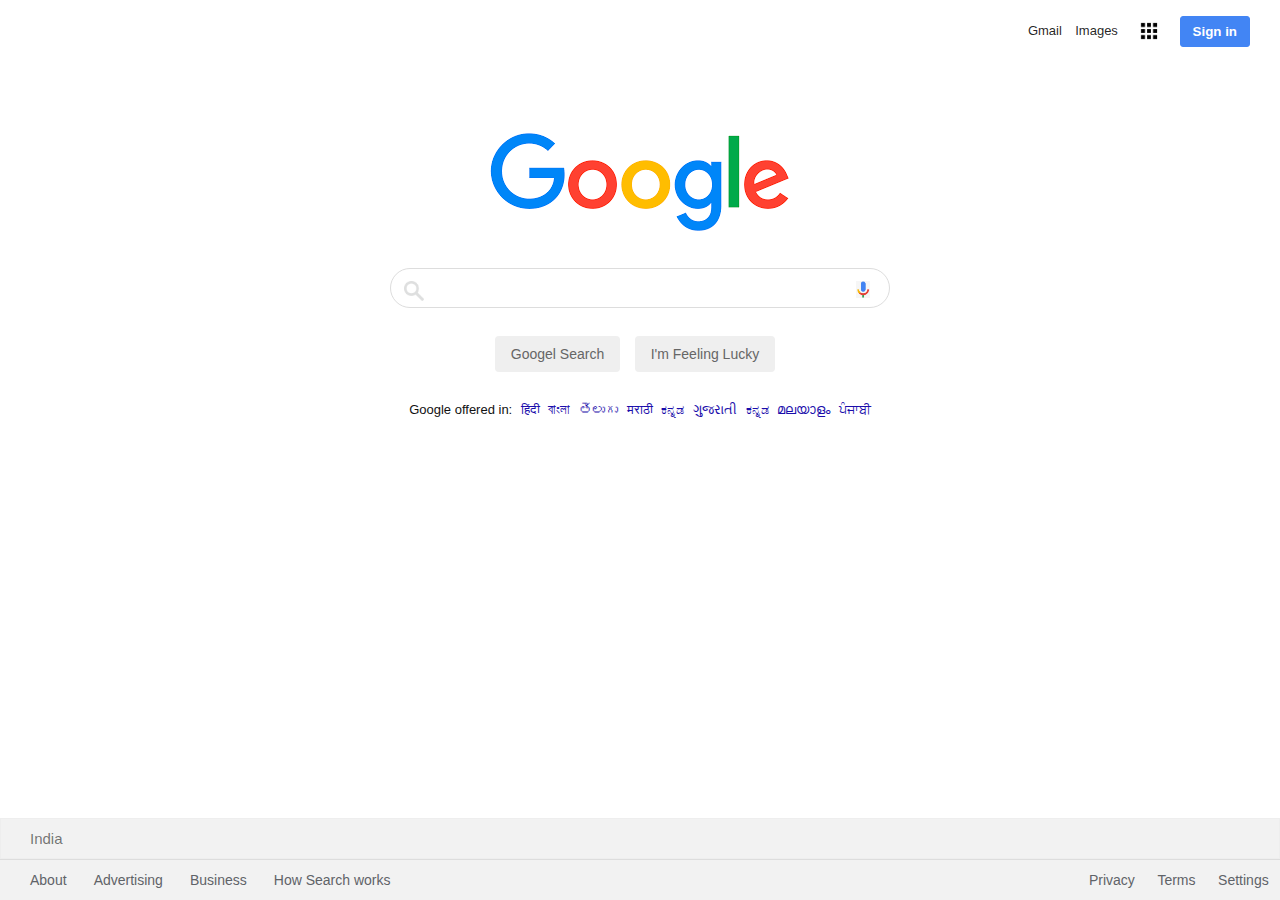
<file: index.html>
<!DOCTYPE html>
<html>
<head>
    <meta name="viewport" content="width=device-width, initial-scale=1.0">
    <title>Google</title>
    <link rel="stylesheet" type="text/css" href="./CSS/style.css">
</head>
<body>
    <nav>
        <a>Gmail</a>
        <a>Images</a>
        <img src="./img/g apps.png">
        <button>Sign in</button>
    </nav>
    <section class="section-1">
        <img src="./img/g logo.png" class="logo">
        <form>
            <div class="s-box">
                <img src="./img/search.png" class="search-icon">
                <input type="text" class="s-input">
                <img src="./img/voice search.png" class="vs-icon">
                <input type="submit" class="s-btn" value="Googel Search">
                <input type="submit" class="s-btn" value="I'm Feeling Lucky">
            </div>
        </form>
        <div class="lang">
            Google offered in:
            <a href="#">हिंदी</a>
            <a href="#">বাংলা</a>
            <a href="#">తెలుగు</a>
            <a href="#">मराठी</a>
            <a href="#">ಕನ್ನಡ</a>
            <a href="#">ગુજરાતી</a>
            <a href="#">ಕನ್ನಡ</a>
            <a href="#">മലയാളം</a>
            <a href="#">ਪੰਜਾਬੀ</a>
        </div>
    </section>
    <footer>
        <h4>India</h4>
        <div class="links">
            <div class="link-1">
                <a>About</a>
                <a>Advertising</a>
                <a>Business</a>
                <a>How Search works</a>   
            </div>
            <div class="link-2"></div>
            <a>Privacy</a>
            <a>Terms</a>
            <a>Settings</a>
        </div>
    </footer>
</body>
</html>
</file>
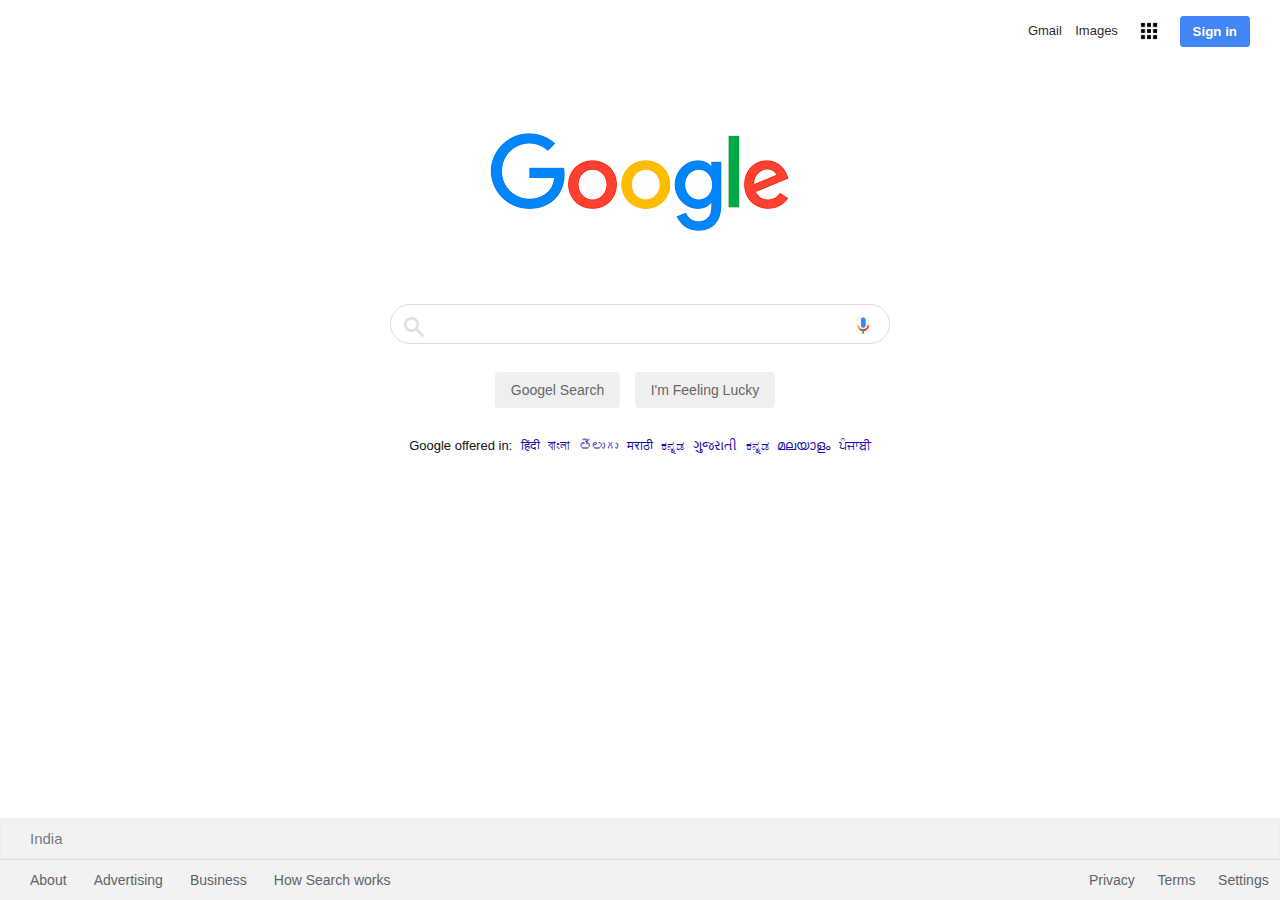
<file: Html/index.html>
<!DOCTYPE html>
<html>
<head>
    <meta name="viewport" content="width=device-width, initial-scale=1.0">
    <title>Google</title>
    <link rel="stylesheet" type="text/css" href="../CSS/style.css">
</head>
<body>
    <nav>
        <a href="#">Gmail</a>
        <a href="#">Images</a>
        <img src="../img/g apps.png">
        <button>Sign in</button>
    </nav>
    <section class="section-1">
        <img src="../img/g logo.png" class="logo">
        <form><br><br>
            <div class="s-box">
                <img src="../img/search.png" class="search-icon">
                <input type="text" class="s-input">
                <img src="../img/voice search.png" class="vs-icon">
                <input type="submit" class="s-btn" value="Googel Search">
                <input type="submit" class="s-btn" value="I'm Feeling Lucky">
            </div>
        </form>
        <div class="lang">
            Google offered in:
            <a href="#">हिंदी</a>
            <a href="#">বাংলা</a>
            <a href="#">తెలుగు</a>
            <a href="#">मराठी</a>
            <a href="#">ಕನ್ನಡ</a>
            <a href="#">ગુજરાતી</a>
            <a href="#">ಕನ್ನಡ</a>
            <a href="#">മലയാളം</a>
            <a href="#">ਪੰਜਾਬੀ</a>
        </div>
    </section>
    <footer>
        <h4>India</h4>
        <div class="links">
            <div class="link-1">
                <a href="#">About</a>
                <a href="#">Advertising</a>
                <a href="#">Business</a>
                <a href="#">How Search works</a>   
            </div>
            <div class="link-2"></div>
            <a href="#">Privacy</a>
            <a href="#">Terms</a>
            <a href="#">Settings</a>
        </div>
    </footer>
</body>
</html>
</file>
<file: CSS/style.css>
*{
    padding: 0;
    margin:0;
    box-sizing: border-box;
    text-decoration: none;
    font-family: arial, sans-serif;
}
body{
    display: flex;
    flex-direction: column;
    min-height: 100vh;
}

nav{
    display: flex;
    align-items: center;
    justify-content: flex-end;
    margin-right: 30px;
    margin-top: 14px;
}

nav a {
    font-size: 13px;
    display: inline-block;
    line-height: 24px;
    font-weight: 400;
    color: rgb(0,0,0, 0.87);
    cursor: pointer;
    padding: 5px 6.7px;
}

nav a:hover {
    text-decoration: underline;
    opacity: .85;
}

nav img {
    width: 34px;
    padding: 5px;
    margin: auto 7px;
    cursor: pointer;
}

nav img:hover{
    opacity: .8;
}

nav button {
    border : 1px solid #4285f4;
    font-weight: bold;
    outline: none;
    background: #4285f4;
    color: #fff;
    padding: 7px 12px;
    border-radius: 3px;
    margin-left: 7px;
    cursor: pointer;
}

.section-1 {
    flex: 1;
}
.section-1 .logo {
    display: flex;
    margin: 0px auto;
    margin-top: 50px;
}

.s-box{
    width: 500px;
    margin: 0px auto;
    position: relative;
    margin-top: 2px;
    text-align: center;
}

.s-box .s-input {
    display: block;
    border : 1px solid #ddd;
    color: rgba(0,0,0, 0.87);
    font-size: 16px;
    padding: 10px;
    padding-left: 45px;
    border-radius: 25px;
    width: 100%;
    transition: box-shadow 100ms;
    outline: none;
}

.s-box .s-input:hover{
    /* border:1px solid #fff; */
    box-shadow: 0 0 2px rgba(0,0,0, 0.05),
                0 0 2px rgba(0,0,0, 0.05),
                0 0 3px rgba(0,0,0, 0.05),
                0 0 4px rgba(0,0,0, 0.05),
                0 0 5px rgba(0,0,0, 0.05),
                0 0 4px rgba(0,0,0, 0.05),
                0 0 5px rgba(0,0,0, 0.05);
}
.s-box .search-icon{
    width: 20px;
    opacity: .4;
    position: absolute;
    top: 13px;
    left: 14px;
}

.s-box .vs-icon{
    width: 14px;
    position: absolute;
    top: 13px;
    right: 20px;
}

.s-btn {
    border : 1px solid transparent;
    padding : 9px 15px;
    color : #666;
    font-size: 14px;
    border-radius: 4px;
    display: inline-block;
    margin-right: 10px;
    margin-top: 28px;
    outline: none;
    cursor: pointer;
    transition: border-color 100ms;
}

.s-btn:hover{
    border: 1px solid #aaa;
}

.lang {
    margin-top: 30px;
    text-align: center;
    font-size: 13px;
    color: #111;
}

.lang a {
    margin-left: 5px;
    color: #1a0dab;
}

.lang a:hover{
    text-decoration: underline;
}

footer{
    background: #f2f2f2;  
}

footer h4{
    color: rgba(0,0,0, 0.54);
    font-size: 15px;
    line-height: 39.5px;
    font-weight: 400;
    padding-left: 29px;
    border: 1px solid #eee;
}

footer a {
    color: #5f6368;
    display: inline-block;
    padding : 12px 11.3px;
    font-size: 14px;
}

footer a:hover{
    text-decoration: underline;
}

.links {
    border-top : 1px solid #ddd;
    display: flex;
}

.link-1 {
    padding-left: 18.7px;
    flex: 1;
}

.link-2 {
    padding-right: 18.7px;
}
</file>
